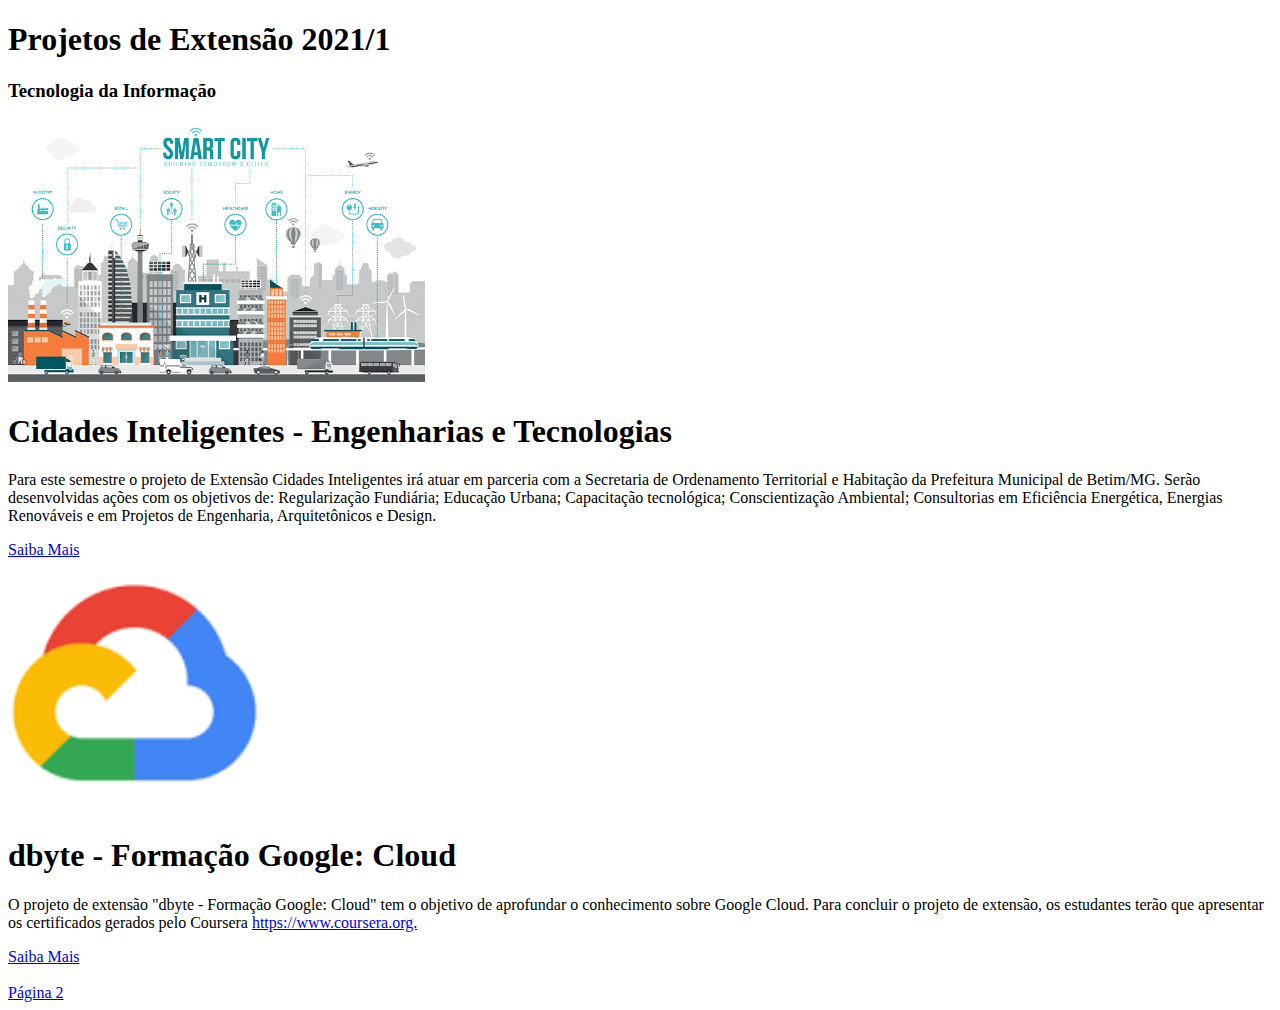
<file: index.html>
<!DOCTYPE html>

<html>
<title>Projetos de Extensão 2021/1</title>
<head>
    <link rel="stylesheet" type="text/css" href="main.css">
    <h1>Projetos de Extensão 2021/1</h1>
    <h3>Tecnologia da Informação</h3>
</head>

<body>
<div>
    <div>
        <img src="smart_cities.jpg" alt="curso1" class="img">
        <h1>Cidades Inteligentes - Engenharias e Tecnologias</h1>

        <p>Para este semestre o projeto de Extensão Cidades Inteligentes irá atuar em parceria com a Secretaria de
            Ordenamento Territorial
            e Habitação da Prefeitura Municipal de Betim/MG. Serão desenvolvidas ações com os objetivos de:
            Regularização Fundiária;
            Educação Urbana; Capacitação tecnológica; Conscientização Ambiental; Consultorias em Eficiência
            Energética,
            Energias Renováveis
            e em Projetos de Engenharia, Arquitetônicos e Design.</p>
            <a target="_blank" href="https://www.una.br/a-una/extensao/">Saiba Mais</a>
    </div>

    <div>
        <img src="google.png" alt="curso2" class="img1">
        <h1>dbyte - Formação Google: Cloud</h1>
        
        <p>O projeto de extensão "dbyte - Formação Google: Cloud" tem o objetivo de aprofundar o conhecimento sobre
            Google Cloud. Para
            concluir o projeto de extensão, os estudantes terão que apresentar os certificados gerados pelo Coursera
            <a target="_blank" href="https://www.coursera.org/">https://www.coursera.org.</a> 
        </p>
         <a target="_blank" href="https://www.una.br/a-una/extensao/">Saiba Mais</a>
        
    </div> <br>
</div>
</body>
<footer>
    <a href="pag2.html">Página 2</a>
</footer>
</html>
</file>
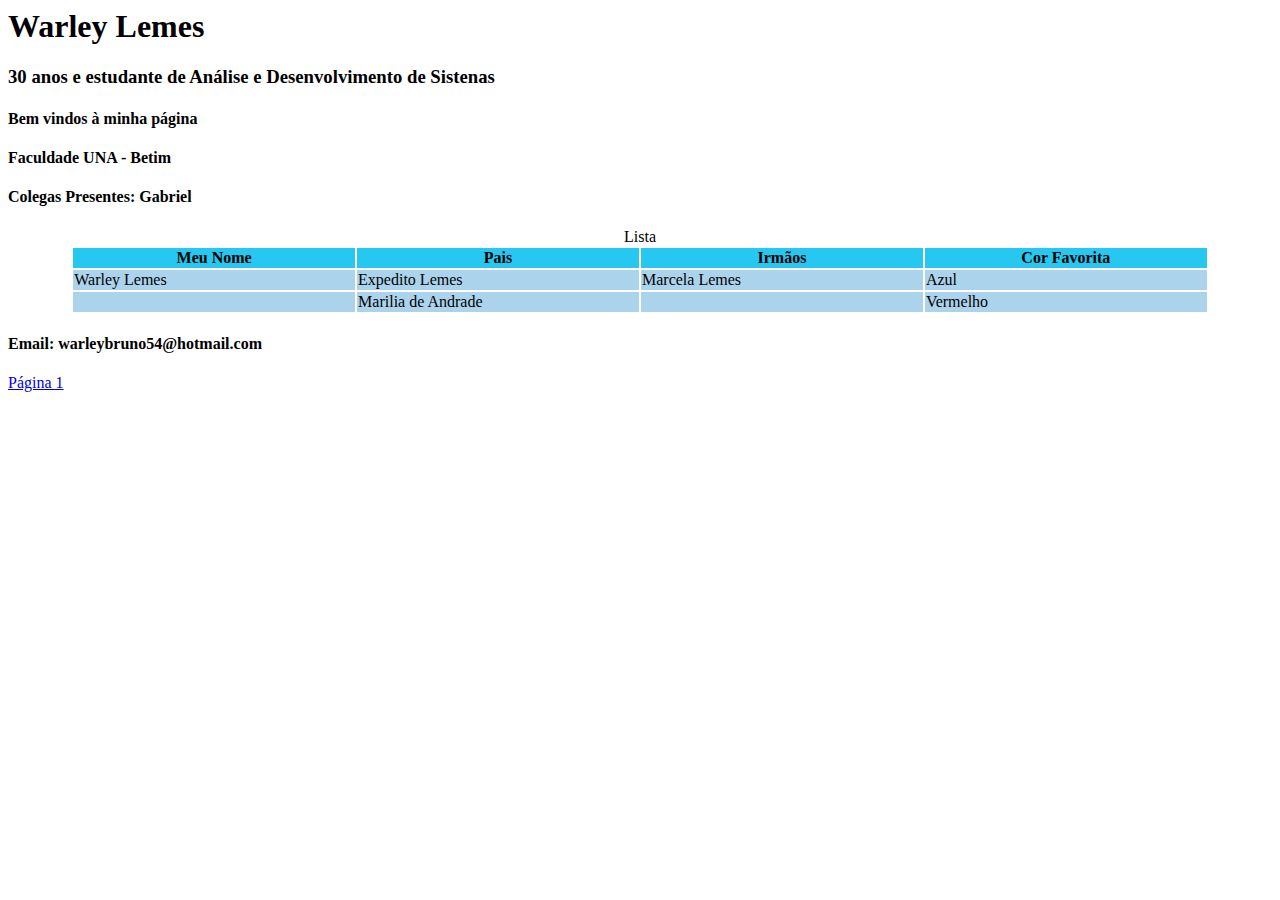
<file: pag2.html>
<html>
<header>
    <link rel="stylesheet" type="text/css" href="main.css">
    <title>Minha página</title>
    <h1>Warley Lemes</h1>
    <h3>30 anos e estudante de Análise e Desenvolvimento de Sistenas</h3>

<body>
    <p>
    <h4>Bem vindos à minha página</h4>
    <h4>Faculdade UNA - Betim</h4>
    <h4>Colegas Presentes: Gabriel</h4>
    </p>
    <table style="width: 90%;margin: 0 auto;">
        <caption>Lista</caption>
        <tr>
            <th>Meu Nome</th>
            <th>Pais</th>
            <th>Irmãos</th>
            <th>Cor Favorita</th>
        </tr>
        <tr>
            <td>Warley Lemes</td>
            <td>Expedito Lemes</td>
            <td>Marcela Lemes</td>
            <td>Azul</td>
        </tr>
        <tr>
            <td></td>
            <td>Marilia de Andrade</td>
            <td></td>
            <td>Vermelho</td>
        </tr>
    </table>
</body>
<footer>
    <h4>Email: warleybruno54@hotmail.com</h4>
    <a href="..\Site_simples\index.html">Página 1</a>
</footer>
</html>
</file>
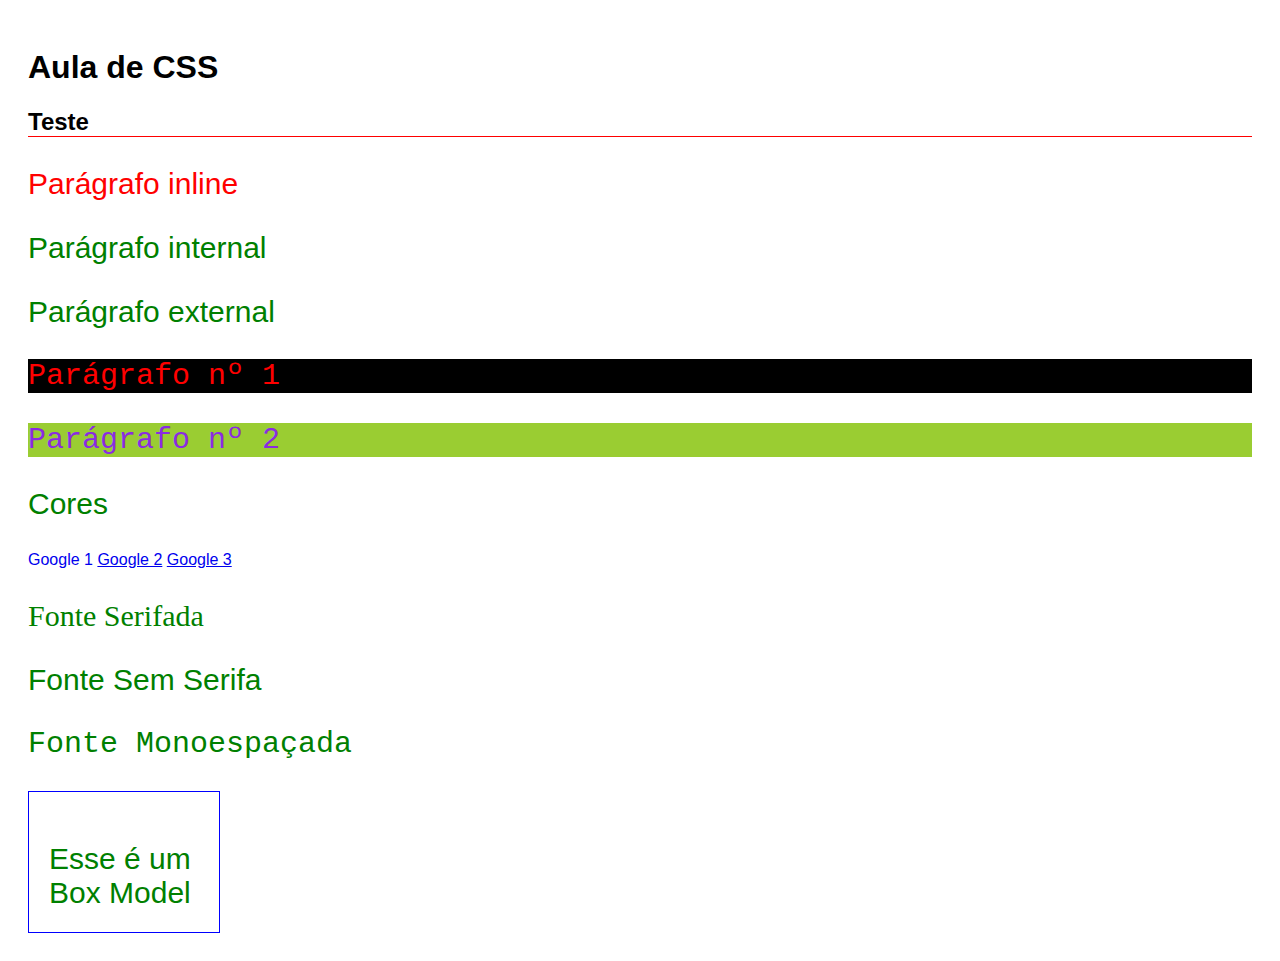
<file: aula 06-05/AulaCSS.html>
<!DOCTYPE html>
<html lang="pt">
<head>
    <meta charset="UTF-8">
    <meta http-equiv="X-UA-Compatible" content="IE=edge">
    <meta name="viewport" content="width=device-width, initial-scale=1.0">
    <title>Aula de CSS</title>
    <link rel="stylesheet" href="styleCSS.css">
<!-- 
    <style>
        p {
            color: green;
        }
    </style>
     -->
</head>
<body>
    <h1 id="titulo-principal">Aula de CSS</h1>
    <h2>Teste</h2>
    <p style="color: red;">Parágrafo inline</p>
    <p>Parágrafo internal</p>
    <p>Parágrafo external</p>

    <p class="p-numerados" id="p1">Parágrafo nº 1</p>
    <p class="p-numerados" id="p2">Parágrafo nº 2</p>

    <p>Cores</p>

    <a class="decoration" href="http://www.google.com">Google 1</a>
    <a href="http://www.google.com">Google 2</a>
    <a href="http://www.google.com">Google 3</a>

    <p class="serifada">Fonte Serifada</p>
    <p class="sem-serifa">Fonte Sem Serifa</p>
    <p class="monoespacada">Fonte Monoespaçada</p>

    <div class="caixa">
        <p>Esse é um Box Model</p>
    </div>

</body>
</html>
</file>
<file: main.css>
img {
    border-top-left-radius: 10px;
    border-top-right-radius: 10px;
    width: 33%;
    height: 30%;
}
.img1 {
    border-top-left-radius: 10px;
    border-top-right-radius: 10px;
    width: 20%;
    height: 30%;   
}
body table tr th{
    background-color: rgb(38, 199, 240);
    color: black;
    width: 25%;
}
body table tr td{
    background-color: rgb(172, 211, 236);
    color: #000;
    width: 25%;
}
</file>
<file: aula 06-05/styleCSS.css>
/* Geral */
body {
    /* distancia interna das margens da página */
    padding: 20px;
}

/* Estilo para a tag Parágrafos */
p {
    /* cor fonte */
    color: green;
    /* tamanho fonte */
    font-size: 30px;
}

/* Estilo para a classe de Parágrafos numerados */
.p-numerados {
    /* fonte do elemento */
    font-family: 'Courier New';
    /* cor fonte */
    color: blueviolet;
    /* cor de fundo */
    background-color: yellowgreen;
}

/* Estilo para o id p1 */
#p1 {
    /* cor de fundo */
    background-color: black;
    /* cor fonte */
    color: red;
}

h2 {
    /* borda de baixo, sendo: tamanho, estilo e cor */
    border-bottom: 1px solid red;
}

/* TODOS ELEMENTOS DA PÁGINA */
* {
    /* fonte geral da página */
    font-family: Arial;
}

.decoration {
    /* formataçao do texto */
    text-decoration: none;
    /* tempo transiçao após interaçao */
    transition: 0.5s;
}

/* elementos tag a após clique */
a:visited {
    /* cor após clique */
    color: rgb(241, 13, 13);
}

/* elementos tag a ao passar mouse */
a:hover {
    /* cor de fundo ao passar mouse */
    background-color: yellow;

}

/* Fontes */
.serifada {
    /* lista de prioridades das fontes do elemento */
    font-family: Georgia, 'Times New Roman', Times, serif;
}

.sem-serifa {
    /* lista de prioridades das fontes do elemento */
    font-family: Arial, Helvetica, sans-serif;
}

.monoespacada {
    /* lista de prioridades das fontes do elemento */
    font-family: 'Courier New', Courier, monospace;
}

.caixa {
    /* tamanho largura */
    width: 150px;
    /* tamanho altura */
    height: 100px;
    /* borda, sendo: tamanho, estilo e cor */
    border: 1px solid blue;
    /* distancia interna das margens */
    padding: 20px;
}
</file>
